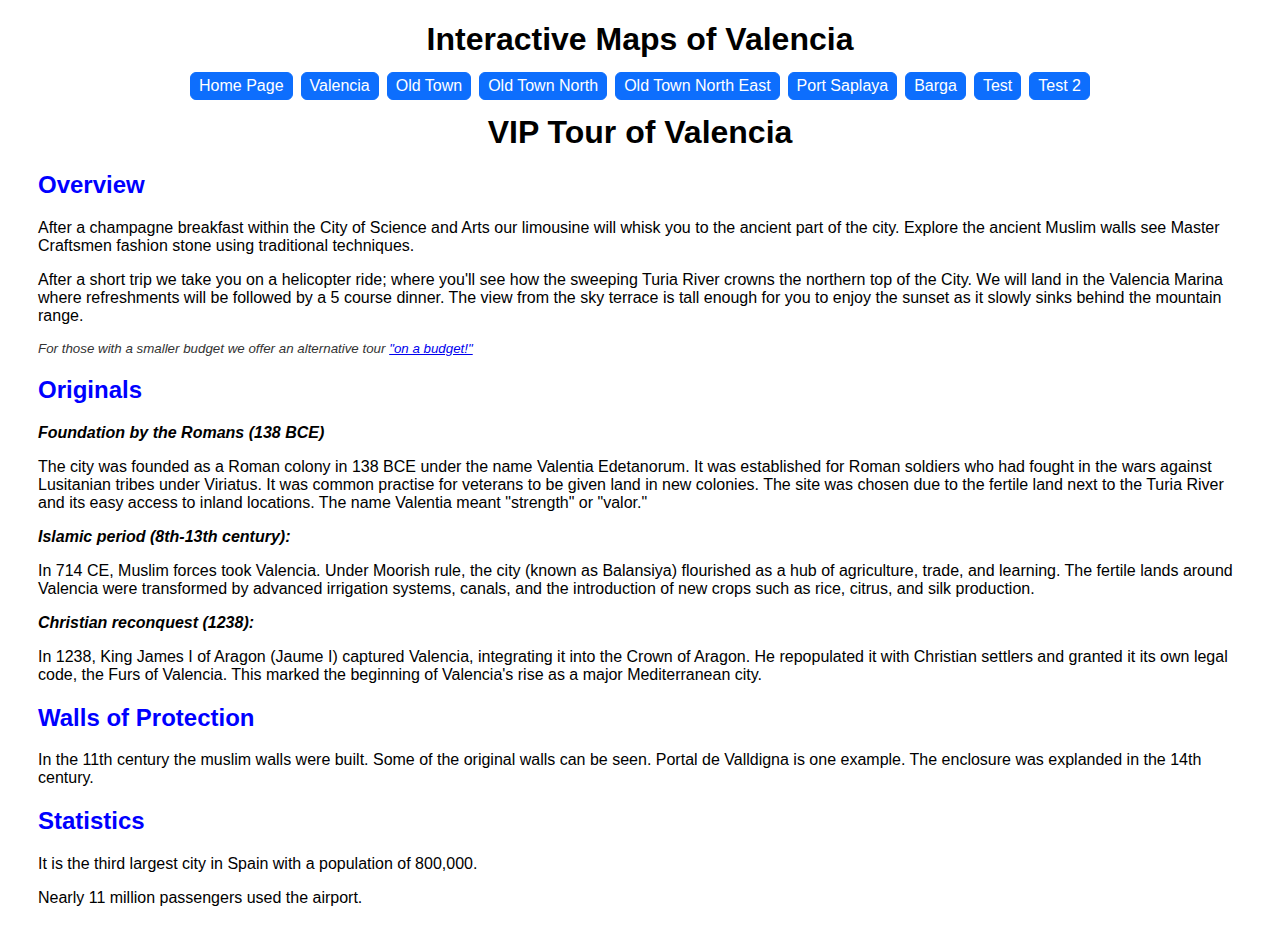
<file: index.html>
<!DOCTYPE html>
<html lang="en">

<head>
    <meta charset="UTF-8">
    <meta name="viewport" content="width=device-width, initial-scale=1.0">
    <title>Interactive Maps</title>
    <link rel="stylesheet" href="include/style.css">
    <script src="include/map-links.js"></script>
    <script src="include/common.js"></script>

</head>

<body>

    <h1>Interactive Maps of Valencia</h1>
    <div class="button-container"></div>

    <script>
        populateMapLinks();
    </script>

    <h1>VIP Tour of Valencia</h1>
    <div>
        <div>
            <h2>Overview</h2>
            <p>
                After a champagne breakfast within the City of Science and Arts our limousine will whisk you to the ancient part of the city.
                Explore the ancient Muslim walls see Master Craftsmen fashion stone using traditional techniques.
            </p>
            <p>
                After a short trip we take you on a helicopter ride; where you'll see how the sweeping Turia River crowns the northern top of the City.
                We will land in the Valencia Marina where refreshments will be followed by a 5 course dinner.
                The view from the sky terrace is tall enough for you to enjoy the sunset as it slowly sinks behind the mountain range.
            </p>
            <p class="small-text">
                For those with a smaller budget we offer an alternative tour <a href="cheap-tour.html">"on a budget!"</a>
            </p>
            <h2>Originals</h2>
            <div>
                <h3>Foundation by the Romans (138 BCE)</h3>
            </div>
            <p>
                The city was founded as a Roman colony in 138 BCE under the name Valentia Edetanorum.
                It was established for Roman soldiers who had fought in the wars against Lusitanian tribes under
                Viriatus.
                It was common practise for veterans to be given land in new colonies.
                The site was chosen due to the fertile land next to the Turia River and its easy access to inland locations.
                The name Valentia meant "strength" or "valor."
            </p>
            <div>
                <h3>Islamic period (8th-13th century):</h3>
            </div>
            <p>
                In 714 CE, Muslim forces took Valencia.
                Under Moorish rule, the city (known as Balansiya) flourished as a hub of agriculture, trade, and
                learning.
                The fertile lands around Valencia were transformed by advanced irrigation systems, canals, and the
                introduction of new crops such as rice, citrus, and silk production.
            </p>
            <div>
                <h3>Christian reconquest (1238):</h3>
            </div>
            <p>
                In 1238, King James I of Aragon (Jaume I) captured Valencia, integrating it into the Crown of Aragon.
                He repopulated it with Christian settlers and granted it its own legal code, the Furs of Valencia.
                This marked the beginning of Valencia's rise as a major Mediterranean city.
            </p>
        </div>
        <div>
            <h2>Walls of Protection</h2>
            <p>
                In the 11th century the muslim walls were built.
                Some of the original walls can be seen.
                Portal de Valldigna is one example.
                The enclosure was explanded in the 14th century.
            </p>
        </div>
        <div>
            <h2>Statistics</h2>
            <div>
                <p>It is the third largest city in Spain with a population of 800,000.</p>
                <p>Nearly 11 million passengers used the airport.</p>
            </div>
        </div>
    </div>


</body>

</html>
</file>
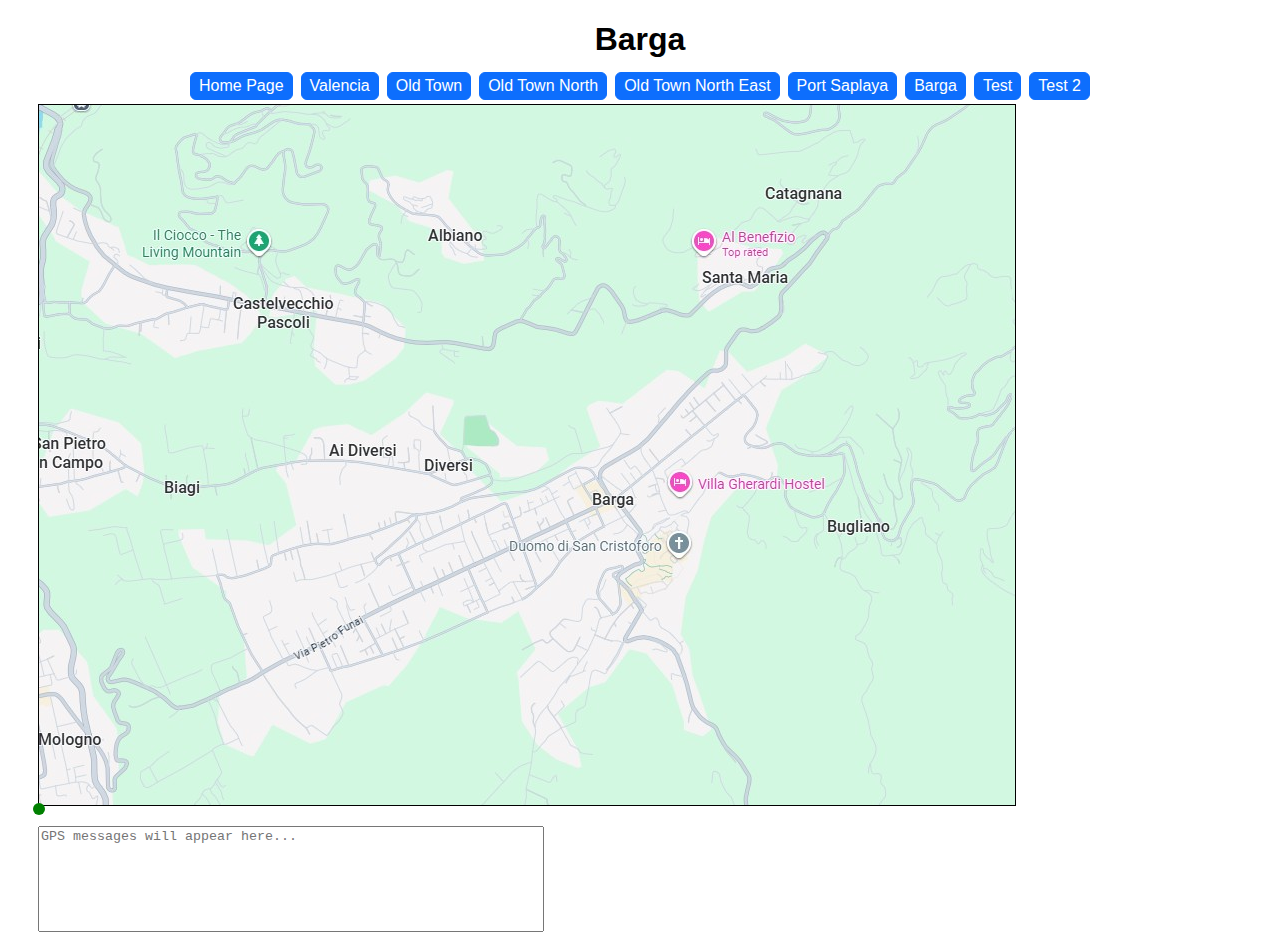
<file: barga.html>
<!DOCTYPE html>
<html lang="en">

<head>
    <meta charset="UTF-8">
    <meta name="viewport" content="width=device-width, initial-scale=1.0">
    <title>Barga</title>
    <script src="include/MapLocation.js"></script>
    <script src="include/landmarks.js"></script>
    <script src="include/map-links.js"></script>
    <script src="include/components.js"></script>

    <link rel="stylesheet" href="include/style.css">
    <style>
        #map {
            position: relative;
            width: 976px;
            height: 700px;
            border: 1px solid #000;
        }

        #infoBox {
            left: 600px;
            top: 400px;
        }
    </style>
</head>

<body>

    <h1>Barga</h1>
    <div class="button-container"></div>
    <div id="map">
        <img src="images/Barga.jpg">
        <div id="dot"></div>
    </div>
    <info-box id="infoBox"></info-box>
    <!-- <div id="infoBox">
        <span class="close" onclick="hideInfo()">✖</span>
        <h3 id="infoTitle"></h3>
        <p id="infoDesc"></p>
    </div> -->


    <textarea id="log" readonly placeholder="GPS messages will appear here..."></textarea>

    <script src="include/common.js"></script>
    <script>
        populateMapLinks();



        // Map corners
        const topLeft = { lat: 44.08999809604668, lng: 10.45284241867615 };
        const bottomRight = { lat: 44.06423887220344, lng: 10.503256181297578 };

        const mapLocation = new MapLocation(topLeft, bottomRight, 976, 700);

        showCurrentLocation();

    </script>

    <script>
        // const map = document.getElementById('map');


        drawLocations();
    </script>



</body>

</html>
</file>
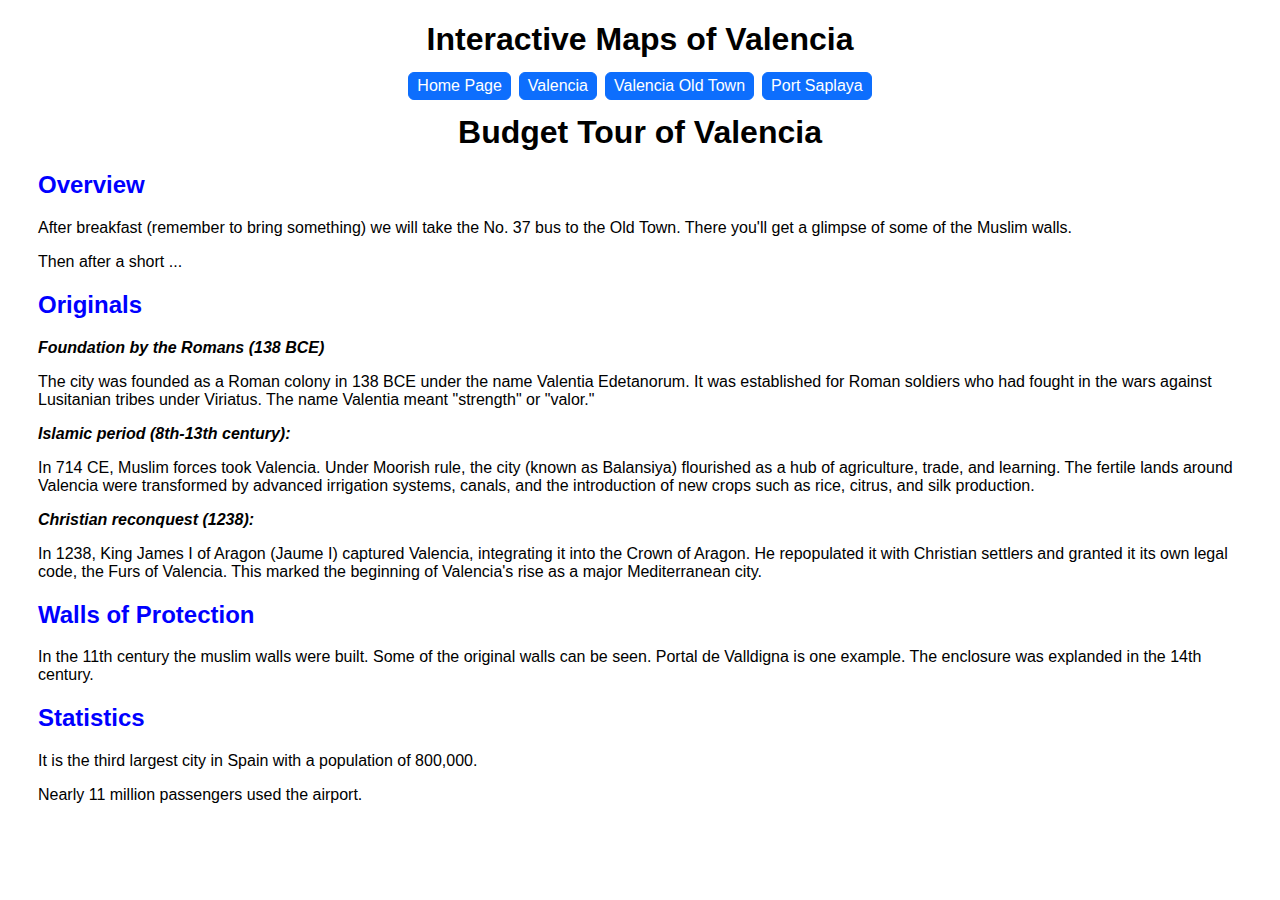
<file: cheap-tour.html>
<!DOCTYPE html>
<html lang="en">

<head>
    <meta charset="UTF-8">
    <meta name="viewport" content="width=device-width, initial-scale=1.0">
    <title>Interactive Maps</title>
    <link rel="stylesheet" href="include/style.css">

</head>

<body>

    <h1>Interactive Maps of Valencia</h1>
    <div class="button-container">
        <a class="custom-btn" href="index.html">Home Page</a>
        <a class="custom-btn" href="valencia.html">Valencia</a>
        <a class="custom-btn" href="valencia-oldtown.html">Valencia Old Town</a>
        <a class="custom-btn" href="portsaplaya.html">Port Saplaya</a>
        <!-- <a class="custom-btn" href="test.html">Test</a> -->
    </div>

    <h1>Budget Tour of Valencia</h1>
    <div>
        <div>
            <h2>Overview</h2>
            <p>
                After breakfast (remember to bring something) we will take the No. 37 bus to the Old Town.
                There you'll get a glimpse of some of the Muslim walls.
            </p>
            <p>
                Then after a short ...
            </p>
            <h2>Originals</h2>
            <div>
                <h3>Foundation by the Romans (138 BCE)</h3>
            </div>
            <p>
                The city was founded as a Roman colony in 138 BCE under the name Valentia Edetanorum.
                It was established for Roman soldiers who had fought in the wars against Lusitanian tribes under
                Viriatus.
                The name Valentia meant "strength" or "valor."
            </p>
            <div>
                <h3>Islamic period (8th-13th century):</h3>
            </div>
            <p>
                In 714 CE, Muslim forces took Valencia.
                Under Moorish rule, the city (known as Balansiya) flourished as a hub of agriculture, trade, and
                learning.
                The fertile lands around Valencia were transformed by advanced irrigation systems, canals, and the
                introduction of new crops such as rice, citrus, and silk production.
            </p>
            <div>
                <h3>Christian reconquest (1238):</h3>
            </div>
            <p>
                In 1238, King James I of Aragon (Jaume I) captured Valencia, integrating it into the Crown of Aragon.
                He repopulated it with Christian settlers and granted it its own legal code, the Furs of Valencia.
                This marked the beginning of Valencia's rise as a major Mediterranean city.
            </p>
        </div>
        <div>
            <h2>Walls of Protection</h2>
            <p>
                In the 11th century the muslim walls were built.
                Some of the original walls can be seen.
                Portal de Valldigna is one example.
                The enclosure was explanded in the 14th century.
            </p>
        </div>
        <div>
            <h2>Statistics</h2>
            <div>
                <p>It is the third largest city in Spain with a population of 800,000.</p>
                <p>Nearly 11 million passengers used the airport.</p>
            </div>
        </div>
    </div>


</body>

</html>
</file>
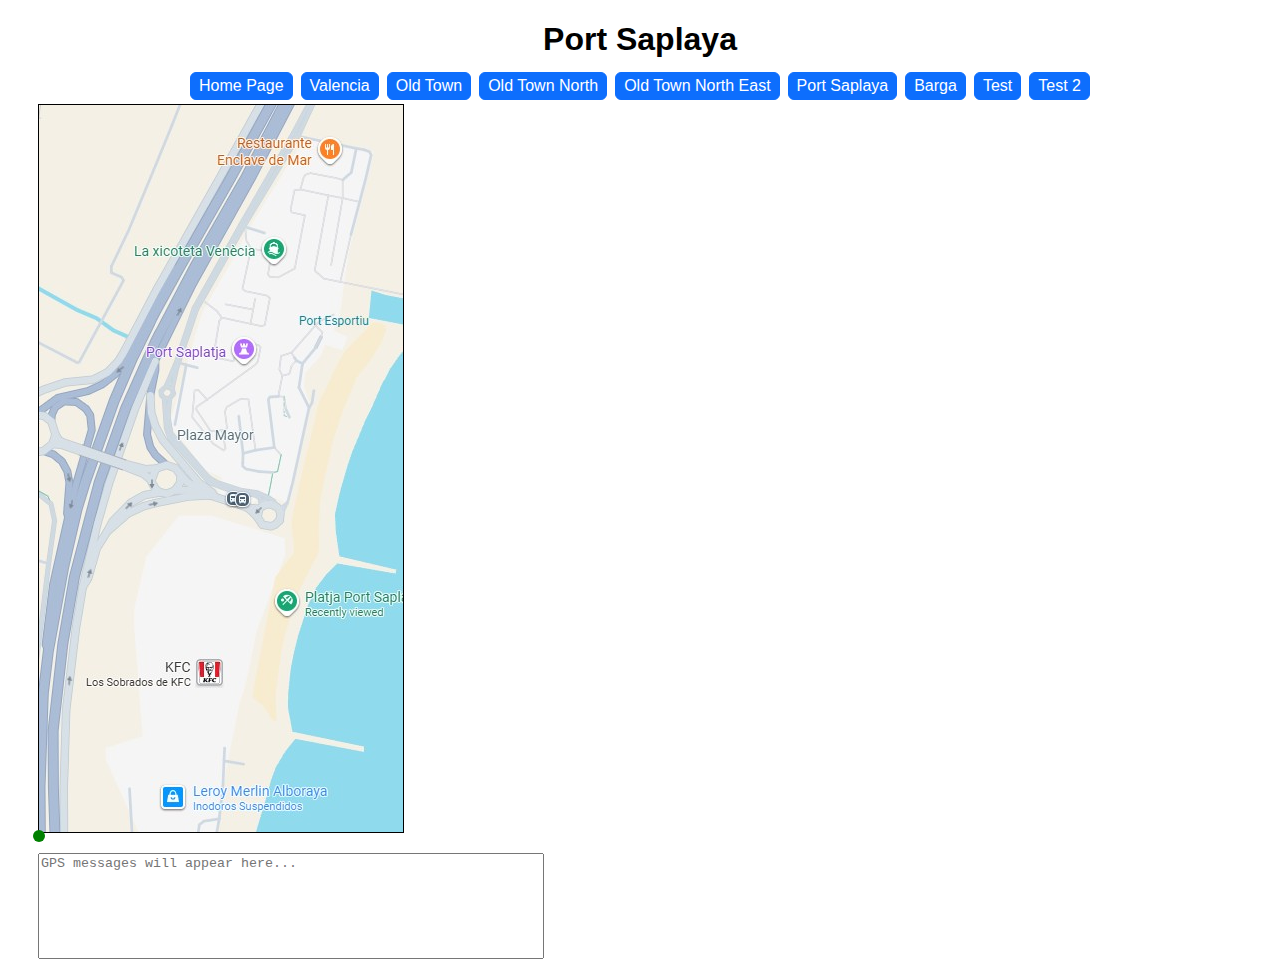
<file: portsaplaya.html>
<!DOCTYPE html>
<html lang="en">

<head>
    <meta charset="UTF-8">
    <meta name="viewport" content="width=device-width, initial-scale=1.0">
    <title>Port Saplaya</title>
    <script src="include/MapLocation.js"></script>
    <script src="include/landmarks.js"></script>
    <script src="include/map-links.js"></script>
    <script src="include/components.js"></script>
    
    <link rel="stylesheet" href="include/style.css">
    <style>
        #map {
            position: relative;
            width: 364px;
            height: 727px;
            border: 1px solid #000;
        }
        
        #infoBox {
            left: 100px;
            top: 400px;
        }
    </style>
</head>

<body>

    <h1>Port Saplaya</h1>
    <div class="button-container"></div>
    <div id="map">
        <img src="images/PortSaplaya.jpg">
        <div id="dot"></div>
    </div>
    <info-box id="infoBox"></info-box>
    <!-- <div id="infoBox">
        <span class="close" onclick="hideInfo()">✖</span>
        <h3 id="infoTitle"></h3>
        <p id="infoDesc"></p>
    </div> -->


    <textarea id="log" readonly placeholder="GPS messages will appear here..."></textarea>

    <script src="include/common.js"></script>
    <script>

        populateMapLinks();


        // Map corners
        const topLeft = { lat: 39.513577181689215, lng: -0.32616035132321264 };
        const bottomRight = { lat: 39.50337276945721, lng: -0.31962842588776047 };

        const mapLocation = new MapLocation(topLeft, bottomRight, 364, 727);

        showCurrentLocation();
        
    </script>
    
    <script>
        // const map = document.getElementById('map');
        

        drawLocations2();
    </script>

    

</body>

</html>
</file>
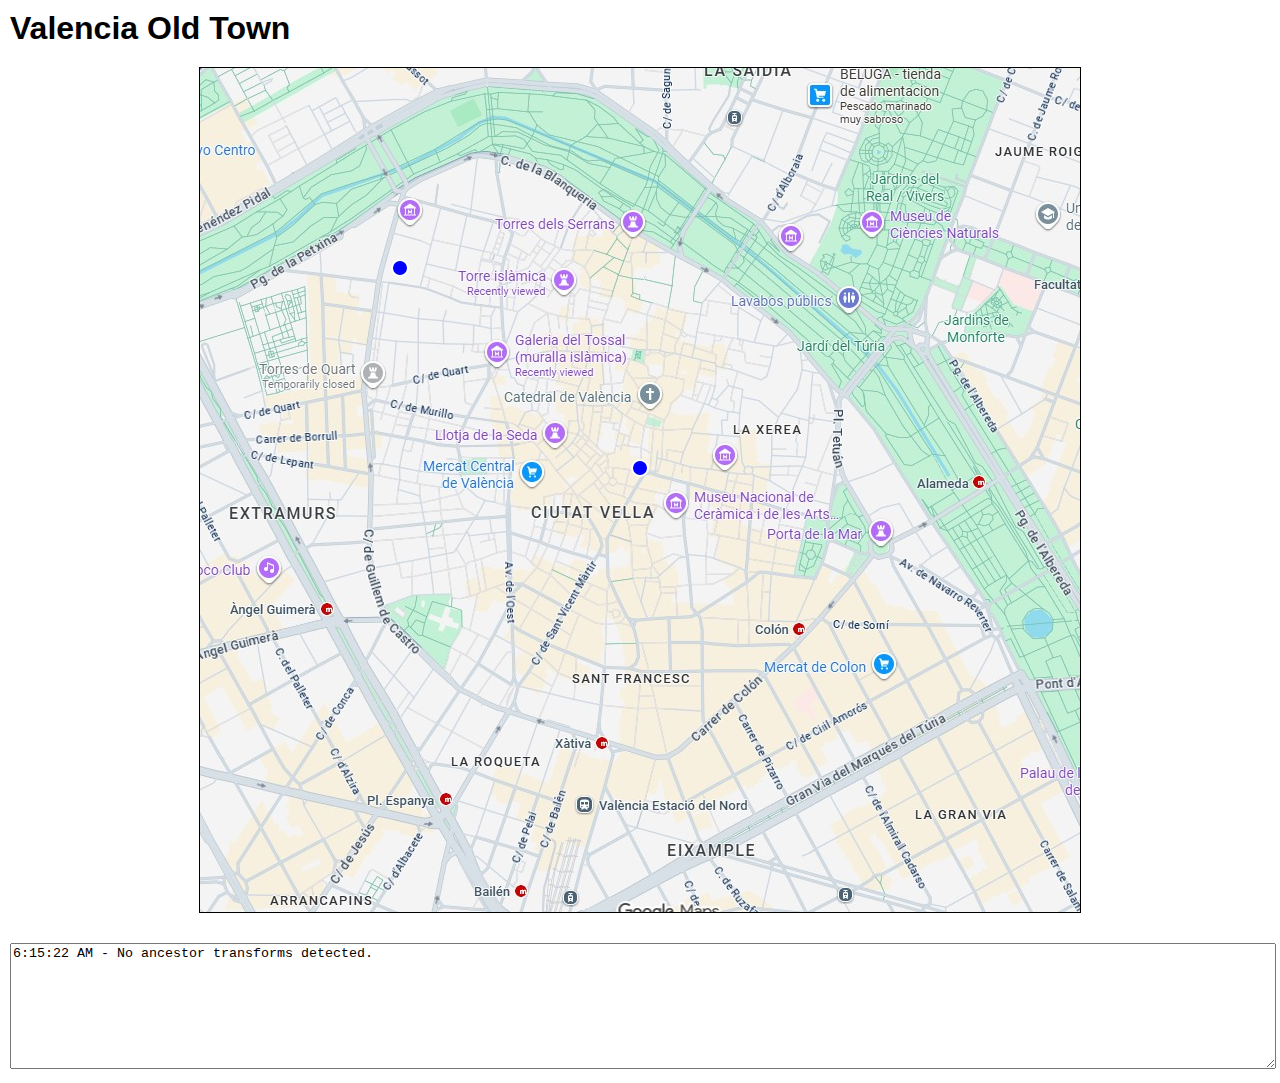
<file: sticky.html>
<!DOCTYPE html>
<html lang="en">
<head>
<meta charset="utf-8" />
<meta name="viewport" content="width=device-width,initial-scale=1.0" />
<title>Map + Phone-proof Centered InfoBox</title>
<style>
  html,body { margin:0; padding:0; height:100%; -webkit-text-size-adjust:100%; }
  body { font-family: Arial, sans-serif; overflow-x:auto; }

  /* map kept at its real size (880x844) */
  #map {
    position: relative;
    width: 880px;
    height: 844px;
    border: 1px solid #000;
    margin: 20px auto;
  }
  #map img { width:880px; height:844px; display:block; }

  .dot {
    position: absolute;
    width: 14px;
    height: 14px;
    background: blue;
    border-radius: 50%;
    border: 2px solid white;
    transform: translate(-50%,-50%); /* center the visual dot */
    cursor: pointer;
  }

  /* overlay covers viewport using fixed edges (avoid 100vh quirks) */
  #overlay {
    position: fixed;
    top: 0; left: 0; right: 0; bottom: 0;
    background: rgba(0,0,0,0.45);
    display: none;
    z-index: 9999;
    /* NOTE: don't rely on flex centering on mobile — we'll position the box by JS */
  }

  /* infoBox: we'll position with JS (pixel left/top). Keep no CSS transform. */
  #infoBox {
    position: fixed; /* necessary so left/top are viewport-relative */
    display: none;
    z-index: 10000;
    width: 280px;
    box-sizing: border-box;
    padding: 14px;
    background: #fff;
    border-radius: 8px;
    border: 1px solid #333;
    box-shadow: 0 6px 20px rgba(0,0,0,0.25);
  }
  #infoBox h3 { margin:0 0 8px 0; font-size:16px; }
  #infoBox .close {
    position: absolute;
    right: 10px;
    top: 8px;
    cursor:pointer;
    font-weight:700;
  }

  textarea { width: calc(100% - 20px); margin:10px; height:120px; }
</style>
</head>
<body>

<h1 style="margin:10px">Valencia Old Town</h1>

<div id="map">
  <img src="images/Valencia-OldTown.jpg" alt="Valencia Old Town map">
  <!-- sample dots -->
  <div class="dot" style="left:440px; top:400px" onclick="showInfo('Center Dot','Example description')"></div>
  <div class="dot" style="left:200px; top:200px" onclick="showInfo('Dot 2','Another description')"></div>
</div>

<!-- overlay and infoBox live as direct children of body -->
<div id="overlay" onclick="hideInfo()"></div>

<div id="infoBox" role="dialog" aria-modal="true" aria-labelledby="infoTitle">
  <span class="close" aria-label="Close" onclick="hideInfo()">✖</span>
  <h3 id="infoTitle">Title</h3>
  <div id="infoDesc">Description</div>
</div>

<textarea id="log" readonly placeholder="GPS messages will appear here..."></textarea>

<script>
(function () {
  const overlay = document.getElementById('overlay');
  const infoBox = document.getElementById('infoBox');
  const infoTitle = document.getElementById('infoTitle');
  const infoDesc = document.getElementById('infoDesc');

  // centerInfoBox: compute pixel left/top so the box is centered in the VISUAL viewport
  function centerInfoBox() {
    // only center if visible
    if (getComputedStyle(infoBox).display === 'none') return;

    // measure viewport (window.innerWidth/innerHeight are best for phone)
    const vw = window.innerWidth || document.documentElement.clientWidth;
    const vh = window.innerHeight || document.documentElement.clientHeight;

    // after layout, measure box size
    // ensure box is visible for accurate measurement
    infoBox.style.display = 'block';
    // small timeout to allow browser to compute layout (safer on some mobile browsers)
    requestAnimationFrame(() => {
      const bw = infoBox.offsetWidth;
      const bh = infoBox.offsetHeight;

      // compute left/top so the box is centered in the visible area
      const left = Math.max(0, Math.round((vw - bw) / 2));
      const top  = Math.max(0, Math.round((vh - bh) / 2));

      // apply pixel positions (fixed positioning -> viewport-relative)
      infoBox.style.left = left + 'px';
      infoBox.style.top  = top  + 'px';
    });
  }

  // call centerInfoBox when visible and on events that change viewport
  function centerIfVisible() {
    if (getComputedStyle(infoBox).display === 'none') return;
    centerInfoBox();
  }

  // show/hide API
  window.showInfo = function(title, desc) {
    infoTitle.textContent = title || '';
    infoDesc.textContent = desc || '';
    overlay.style.display = 'block';
    infoBox.style.display = 'block';
    // ensure no CSS transform is in effect on the box itself
    infoBox.style.transform = 'none';
    // always use fixed
    infoBox.style.position = 'fixed';
    // compute center AFTER it's visible
    centerInfoBox();

    // small debug: detect ancestor transforms that can break fixed positioning
    setTimeout(detectAncestorTransforms, 50);
  };

  window.hideInfo = function() {
    overlay.style.display = 'none';
    infoBox.style.display = 'none';
  };

  // re-center on resize/orientationchange/scroll (scroll may not change viewport but mobile address bar might)
  window.addEventListener('resize', centerIfVisible);
  window.addEventListener('orientationchange', () => setTimeout(centerIfVisible, 200));
  // some mobiles change layout on scroll/toolbar hide — keep centering while visible
  window.addEventListener('scroll', centerIfVisible, true);

  // helpful debug: if any ancestor of <body> (including html or body) has transform != none, fixed may behave relative to that ancestor
  function detectAncestorTransforms() {
    let el = document.documentElement; // <html>
    const problemNodes = [];
    while (el) {
      try {
        const cs = window.getComputedStyle(el);
        if (cs && cs.transform && cs.transform !== 'none') {
          problemNodes.push({ el, transform: cs.transform });
        }
      } catch (e) {
        // ignore cross-origin or other weird nodes
      }
      el = el.parentElement;
    }
    if (problemNodes.length) {
      console.warn('Ancestor(s) have CSS transform which can break position:fixed on some mobile browsers. Targets:', problemNodes);
      // show a non-intrusive hint in the console and in the textarea for visibility
      const msg = 'WARNING: ancestor has transform; fixed positioning may be broken on this browser.';
      appendLog(msg);
    } else {
      appendLog('No ancestor transforms detected.');
    }
  }

  // small helper to append log to textarea
  function appendLog(text) {
    const log = document.getElementById('log');
    if (!log) return;
    log.value += (new Date()).toLocaleTimeString() + ' - ' + text + '\n';
    log.scrollTop = log.scrollHeight;
    console.log(text);
  }

  // initial detection (helpful when page loads)
  window.addEventListener('load', () => {
    detectAncestorTransforms();
  });

  // accessibility: close on Escape
  window.addEventListener('keydown', (ev) => {
    if (ev.key === 'Escape') hideInfo();
  });

  // expose center function for debugging
  window._centerInfoBox = centerInfoBox;
})();
</script>
</body>
</html>
</file>
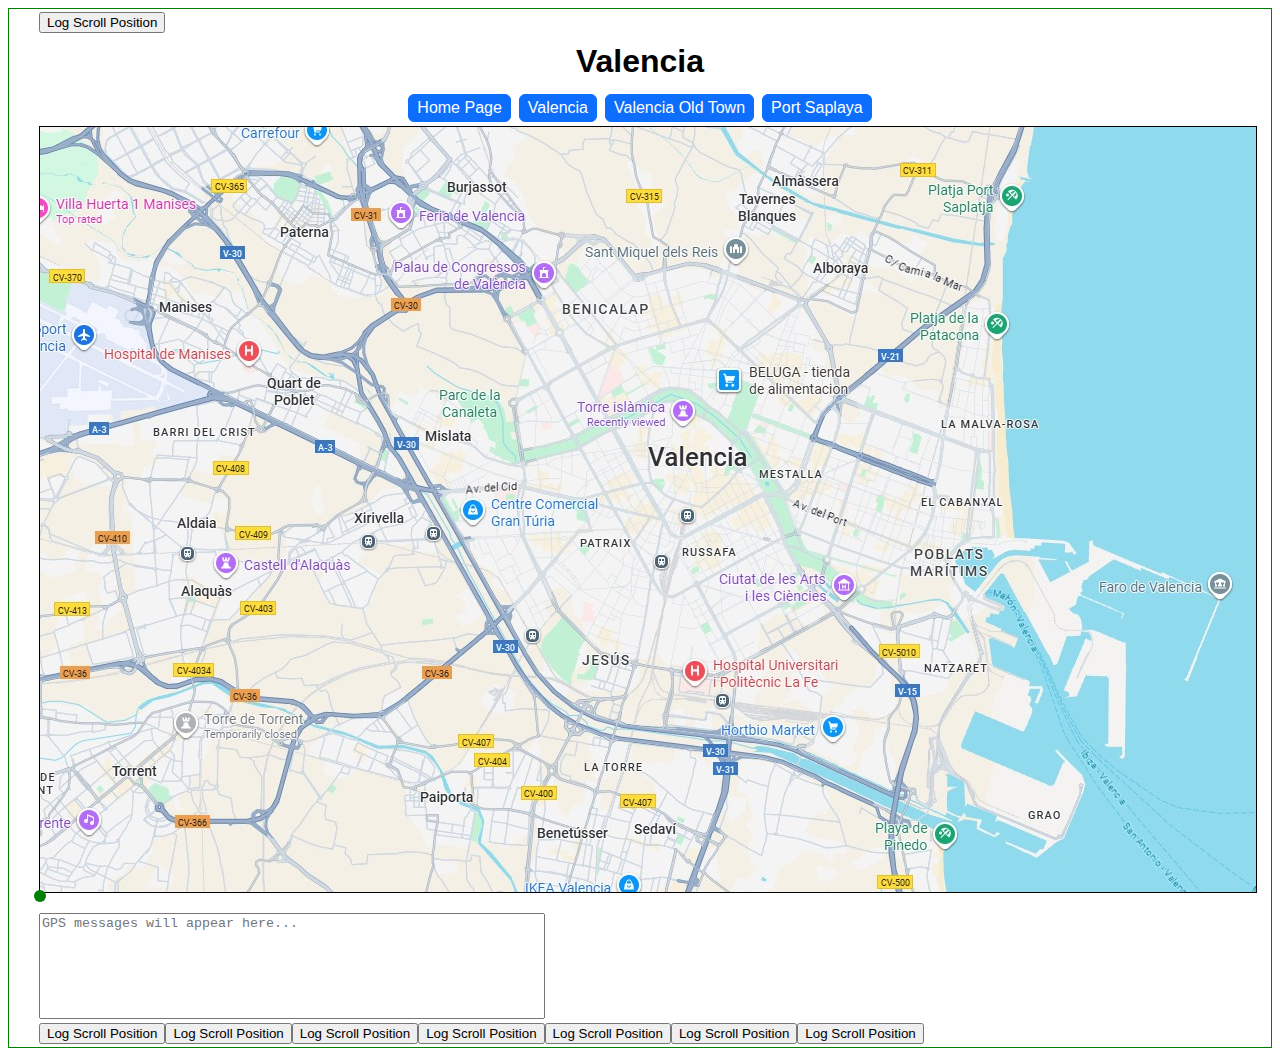
<file: test.html>
<!DOCTYPE html>
<html lang="en">

<head>
  <meta charset="UTF-8">
  <meta name="viewport" content="width=device-width, initial-scale=1.0">
  <title>Valencia</title>
  <script src="include/MapLocation.js"></script>
  <script src="include/landmarks.js"></script>

  <link rel="stylesheet" href="include/style.css">
  <style>
    body {
      border: 1px solid green;
    }

    #map {
      position: relative;
      width: 1216px;
      height: 765px;
      border: 1px solid #000;
    }

    @media not all and (min-width: 780px) {
      #infoBox {
        max-width: 220px;
      }
    }

    #infoBox {
      position: absolute;
      margin: 0 auto;
      clear: both;
      min-width: 220px;


      /* position: fixed;
      width: 250px;
      top: 50%;
      left: 50%;
      width: 250px;
      transform: translate(-50%, -50%); */
      padding: 15px;
      background: pink;
      border: 1px solid #333;
      border-radius: 8px;
      box-shadow: 0 2px 8px rgba(0, 0, 0, 0.2);
      /* display: none; */
      z-index: 1000;
    }



    #map {
      border: 1px solid black;
    }
  </style>
</head>

<body>

  <button onclick="logScroll()">Log Scroll Position</button>

  <script>
    function logScroll() {
      // Get current scroll position
      const x = window.scrollX; // horizontal
      const y = window.scrollY; // vertical

      console.log(`Scroll position → X: ${x}, Y: ${y}`);
      logMessage(`Scroll position → X: ${x}, Y: ${y}`);

      document.querySelectorAll('*').forEach(el => {
        if (el.scrollHeight > el.clientHeight || el.scrollWidth > el.clientWidth) {
          console.log("Scrollable:", el);
        }
      });
    }
  </script>

  <h1>Valencia</h1>
  <div class="button-container">
    <a class="custom-btn" href="index.html">Home Page</a>
    <a class="custom-btn" href="valencia.html">Valencia</a>
    <a class="custom-btn" href="valencia-oldtown.html">Valencia Old Town</a>
    <a class="custom-btn" href="portsaplaya.html">Port Saplaya</a>
  </div>
  <div id="map">
    <img src="images/Valencia.jpg">
    <div id="dot"></div>
  </div>
  <!-- <div id="infoBox">
    <span class="close" onclick="hideInfo()">✖</span>
    <h3 id="infoTitle"></h3>
    <p id="infoDesc"></p>
  </div> -->

  <style>
    .test-container {
      display: flex;
    }
  </style>

  <textarea id="log" readonly placeholder="GPS messages will appear here..."></textarea>
  <div class="test-container">
    <button onclick="logScroll()">Log Scroll Position</button>
    <button onclick="logScroll()">Log Scroll Position</button>
    <button onclick="logScroll()">Log Scroll Position</button>
    <button onclick="logScroll()">Log Scroll Position</button>
    <button onclick="logScroll()">Log Scroll Position</button>
    <button onclick="logScroll()">Log Scroll Position</button>
    <button onclick="logScroll()">Log Scroll Position</button>
  </div>

  <script src="include/common.js"></script>
  <script>



    // Map corners
    const topLeft = { lat: 39.517613664693144, lng: -0.4889598892509934 };
    const bottomRight = { lat: 39.41638957400675, lng: -0.2798250336621361 };

    const mapLocation = new MapLocation(topLeft, bottomRight, 1216, 765);

    // showCurrentLocation();

  </script>

  <script>
    // const map = document.getElementById('map');


    // drawLocations();
  </script>



</body>

</html>
</file>
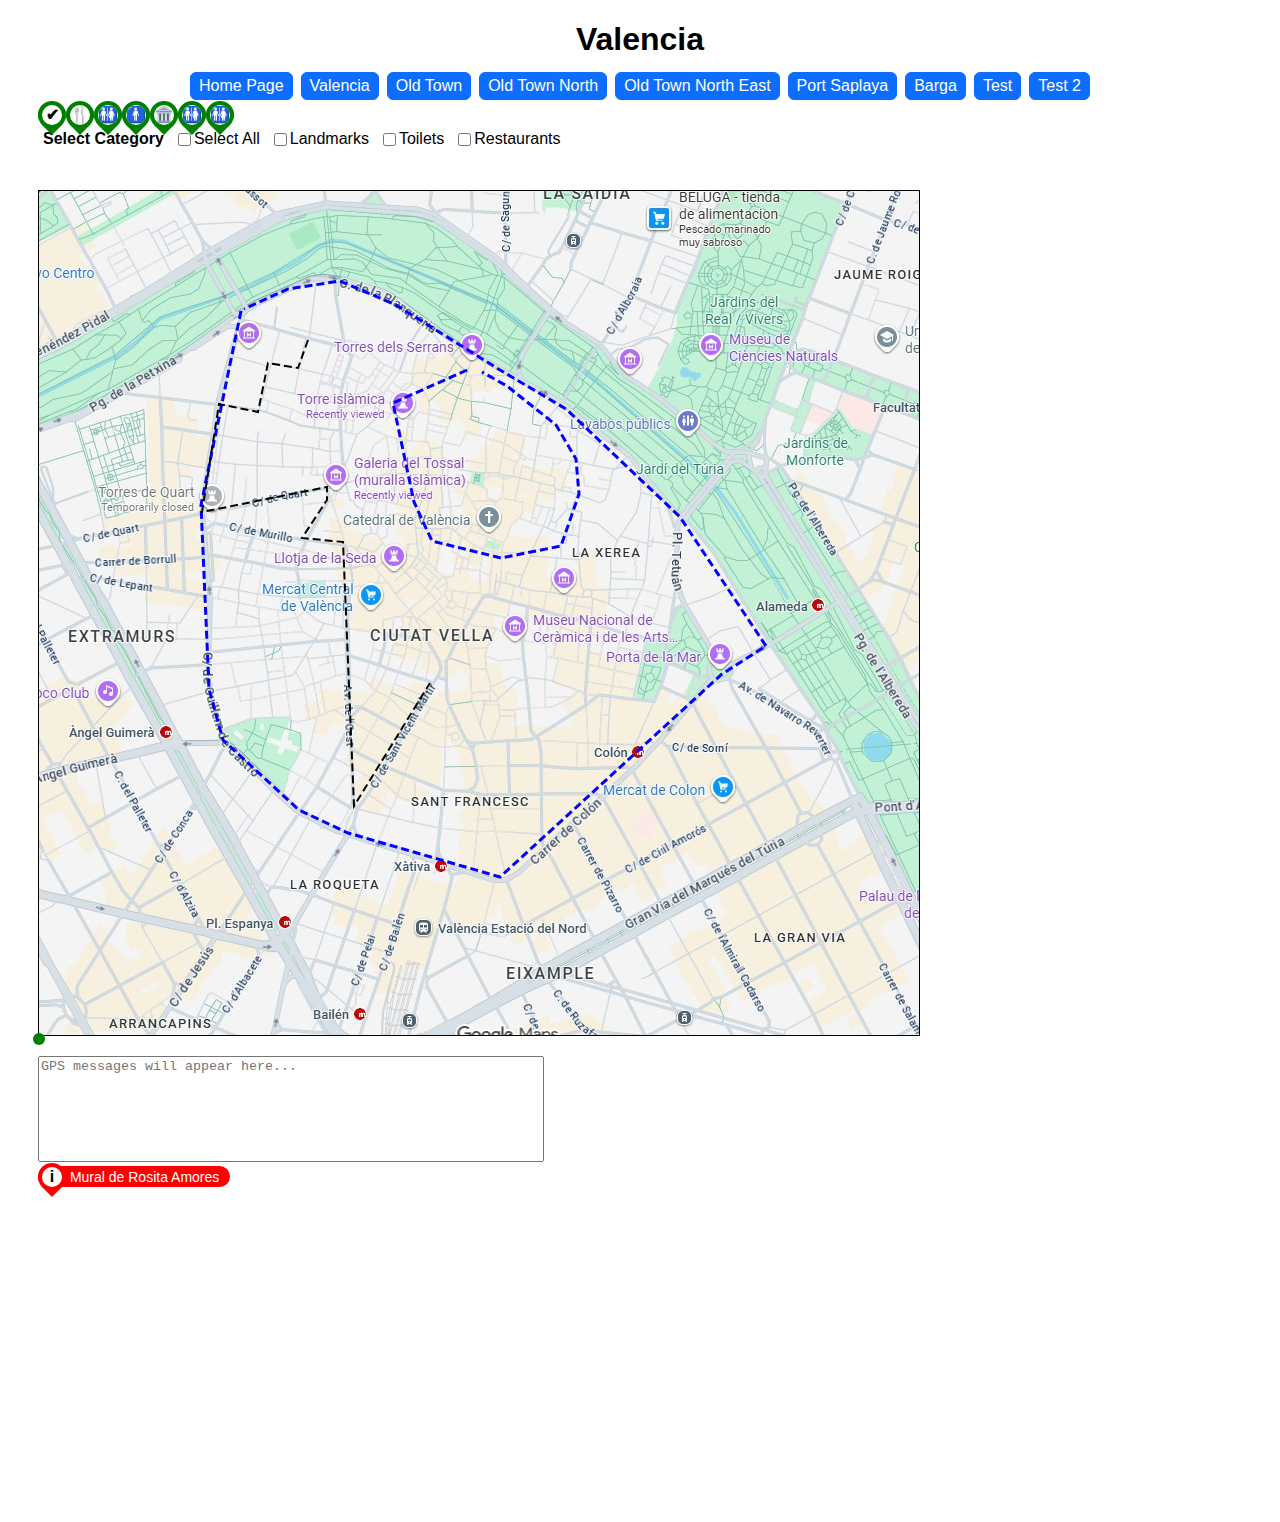
<file: test2.html>
<!DOCTYPE html>
<html lang="en">

<head>
  <meta charset="UTF-8">
  <meta name="viewport" content="width=device-width, initial-scale=1.0">
  <title>Test 2</title>
  <script src="include/MapLocation.js"></script>
  <script src="include/landmarks.js"></script>
  <script src="include/map-links.js"></script>
  <script src="include/components.js"></script>
  <link rel="stylesheet" href="include/components.css">

  <link rel="stylesheet" href="include/style.css">
  <style>
    #map {
      position: relative;
      width: 880px;
      height: 844px;
      border: 1px solid #000;
    }

    #infoBox {
      left: 600px;
      top: 400px;
    }
  </style>
</head>

<body>

  <h1>Valencia</h1>
  <div class="button-container"></div>
  <!-- <div class="bg-green"> -->
  <div class="icon-container">
    <category-icon category="✔" color="green"></category-icon>
    <category-icon category="🍴" color="green"></category-icon>
    <category-icon category="🚻" color="green"></category-icon>
    <category-icon category="🚹" color="green"></category-icon>
    <category-icon category="🏛️" color="green"></category-icon>
    <category-icon category="🚻" color="green"></category-icon>
    <category-icon category="🚻" color="green"></category-icon>
  </div>
  <style>
    .icon-container {
      display: flex;
    }
  </style>

  <multi-select id="category" name="Select Category" options='["Landmarks", "Toilets", "Restaurants"]'
    onchange="getValue(this)"></multi-select>
  <div id="category2"></div>
  <!-- <div id="centreBox">Centre</div>
  <style>
    #centreBox {
      position: absolute;
      top: 100px;
      left: 100px;
      width: 200px;
      height: 50px;
      background-color: whitesmoke;
      border: 1px solid black;
      z-index: 1000;
    }
  </style> -->
  <script>
    function getValue(el) {
      // alert(el.value);
      if (el.value.includes('Landmarks')) {
        document.getElementById('category2').innerHTML = `<multi-select id="category" name="Select Period" options='["Muslim", "Christian", "Modern"]'></multi-select>`;
      } else {
        document.getElementById('category2').innerHTML = ``;
      }
    }
  </script>

  <br><br>

  <div id="map">
    <svg id="drawingArea">
      <!-- <polyline id="newPath" fill="none" stroke="black" stroke-width="2"
        points="394,363 463,482 540,404 552,405 583,404 624,466 740,411 737,414 737,414 737,414"></polyline> -->
        <!-- <polyline id="newPath" fill="none" stroke="black" stroke-width="2" points="202,120 162,314 170,498 184,549 260,619 309,642 461,686 683,483 727,455 641,326 527,218 461,179 357,114 301,90 249,98 205,118 205,118 205,118"></polyline> -->
    </svg>
    <div id="dot"></div>
  </div>
  <style>
    #map {
      background-image: url('images/Valencia-OldTown.jpg');
    }

    #drawingArea {
      width: 100%;
      height: 100%;
      /* border: 2px solid yellow; */
    }
  </style>
  <script src="include/PathLocation.js"></script>
  <script src="include/draw-route.js"></script>


  <!-- <div id="map">
    <img src="images/Valencia.jpg">
    <div id="dot"></div>
  </div> -->

  <info-box id="infoBox"></info-box>


  <textarea id="log" readonly placeholder="GPS messages will appear here..."></textarea>

  <script src="include/common.js"></script>
  <script>

    populateMapLinks();



    // Map corners
    const mapWidth = 880;
    const mapHeight = 844;
    const topLeft = { lat: 39.483261068597244, lng: -0.3892695502956495 };
    const bottomRight = { lat: 39.46374828519189, lng: -0.3625953669880743 };
  
    drawAllPaths(mapWidth, mapHeight, topLeft, bottomRight, 'drawingArea');

    

    const mapLocation = new MapLocation(topLeft, bottomRight, 880, 844);

    showCurrentLocation();

  </script>

  <script>
    // const map = document.getElementById('map');


    drawLocations2();
  </script>

  <category-icon2>
      <style>
        .pin2 {
          position: relative;
          width: fit-content;
          height: 15px;
          background: red;
          border-radius: 100px;
          display: flex;
          align-items: center;
          justify-content: center;
          padding-left: 0px;
          padding-top: 3px;
          padding-right: 3px;
          padding-bottom: 3px;
        }

        /* Adjusted pointer */
        .pin2::after {
          content: "";
          position: absolute;
          bottom: -7px;                 /* raise it closer */
          left: 14px;
          transform: translateX(-50%) rotate(45deg);
          width: 14px;                   /* slightly smaller */
          height: 14px;
          background: red;
        }

        /* White inner circle */
        .inner2 {
          width: 20px;
          height: 20px;
          background: white;
          border-radius: 50%;
          display: flex;
          align-items: center;
          justify-content: center;
          font-size: 16px;
          font-weight: bold;
          color: black;
          border: 4px solid red;
          z-index: 1;
          overflow: hidden;
        }

        .label-text {
          color: white;
          font-size: 14px;
        }
      </style>
      <div class="pin2">
        <div class="inner2">i</div>  
        <div class="label-text">&nbsp;Mural de Rosita Amores &nbsp;</div>
      </div>
      
    </category-icon2>
    <br><br><br><br><br><br><br><br><br><br><br><br><br><br><br><br><br><br>
    <!-- <div class="resize" style="background-color: red; color: white; border-radius: 10px; font-size: 14px; padding: 2px 5px 2px 15px">Mural de Rosita Amores</div> -->

</body>

</html>
</file>
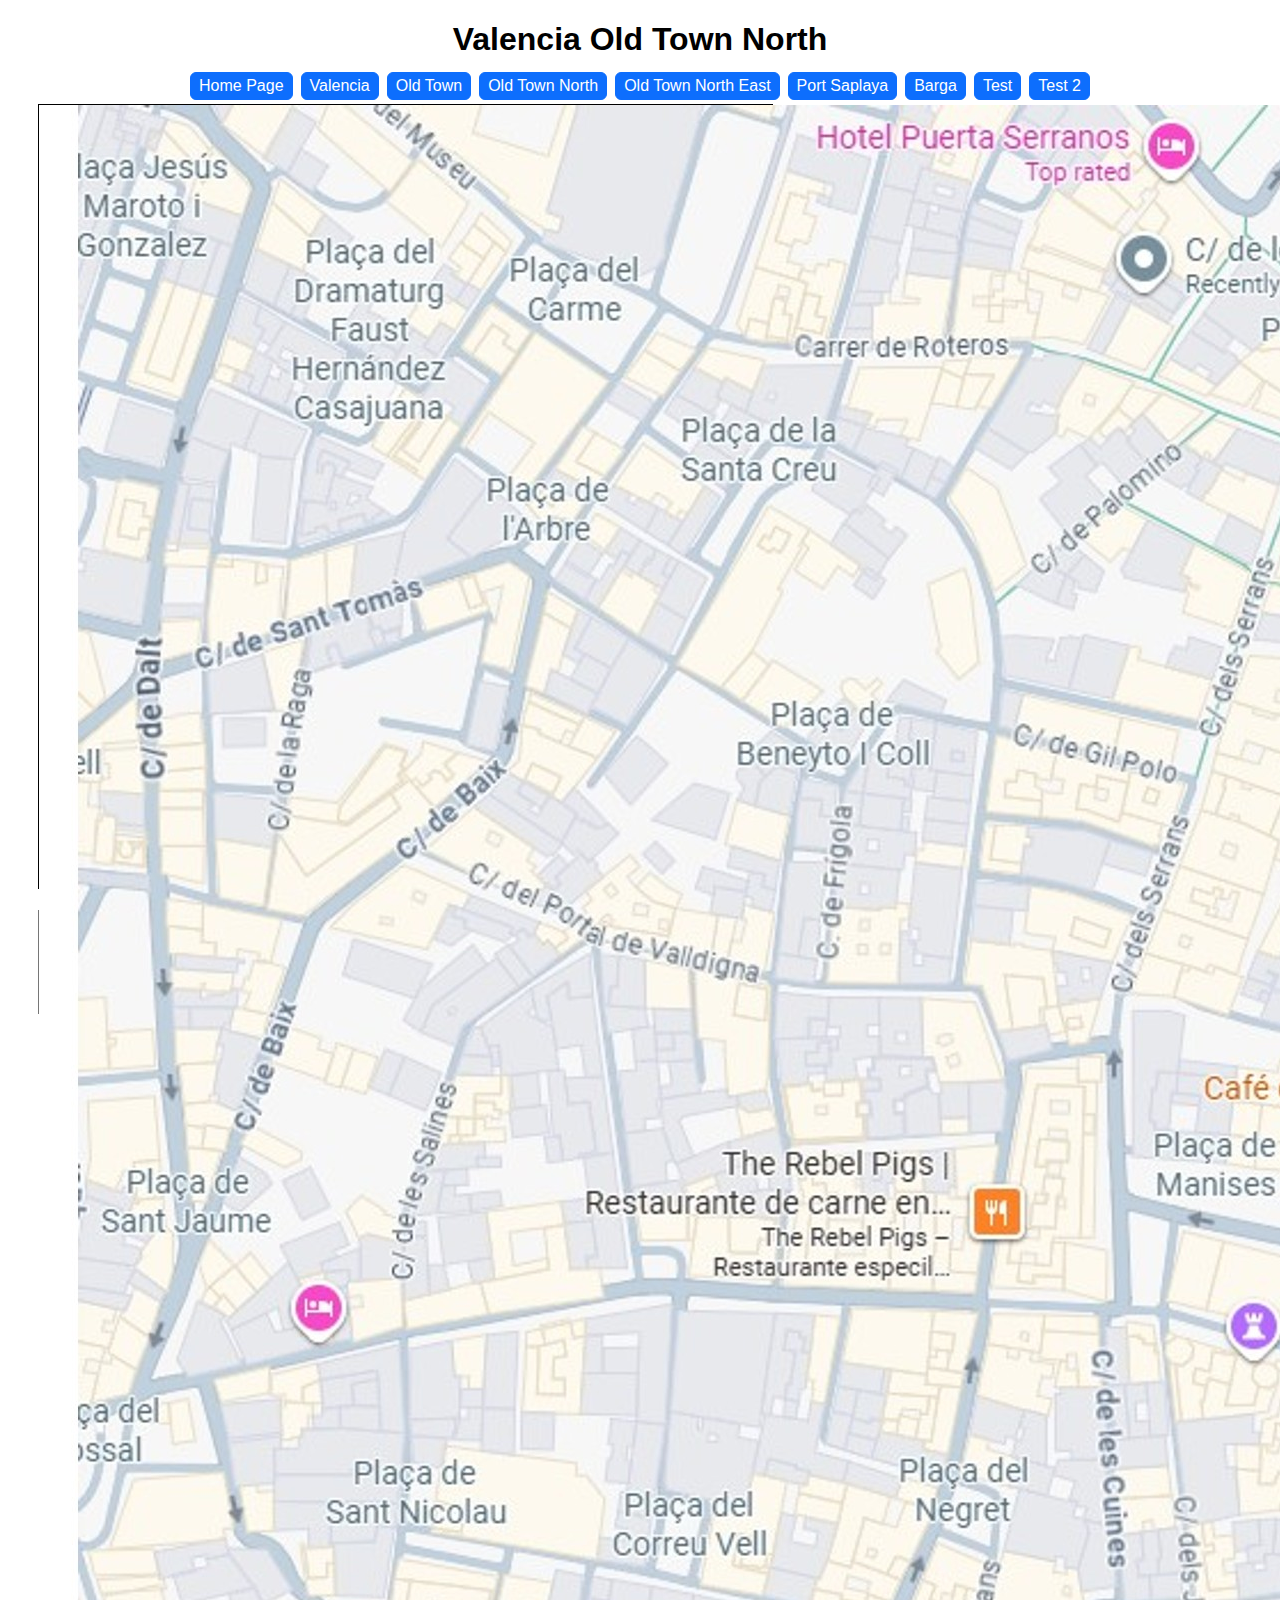
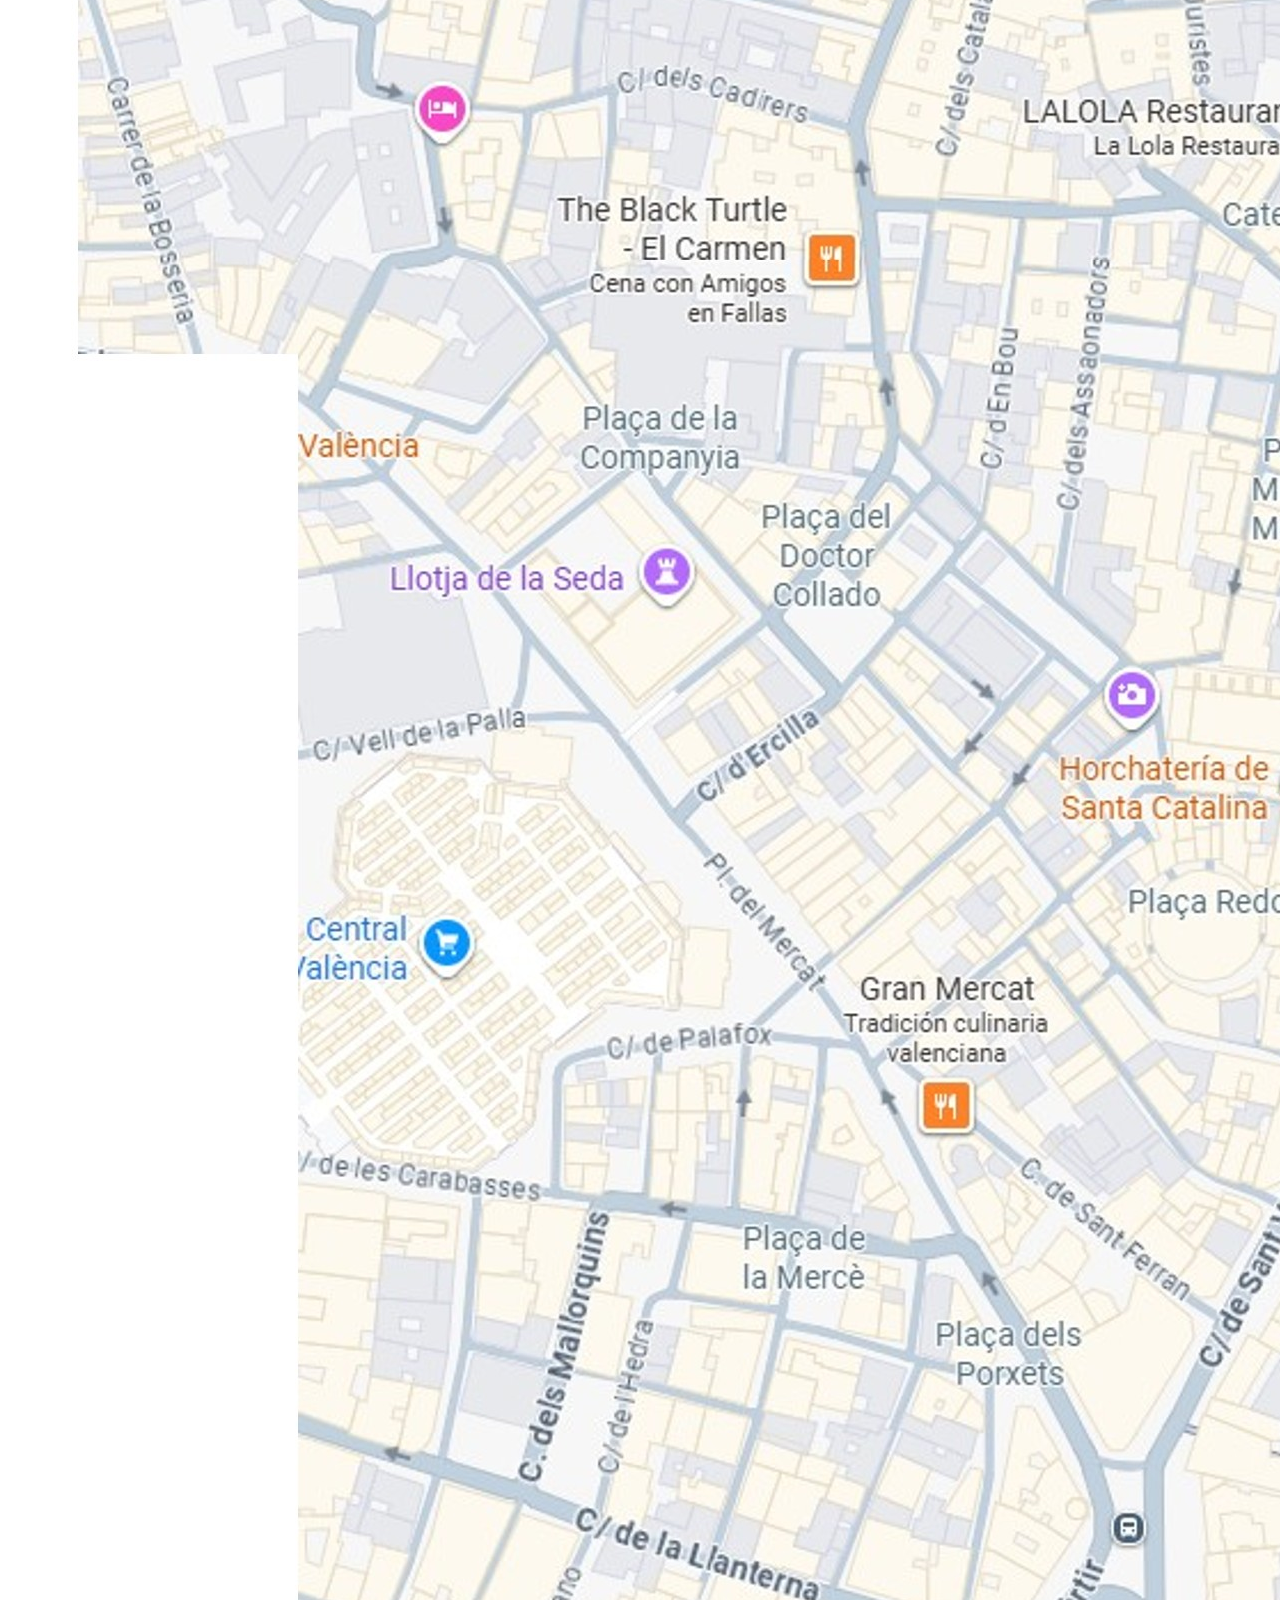
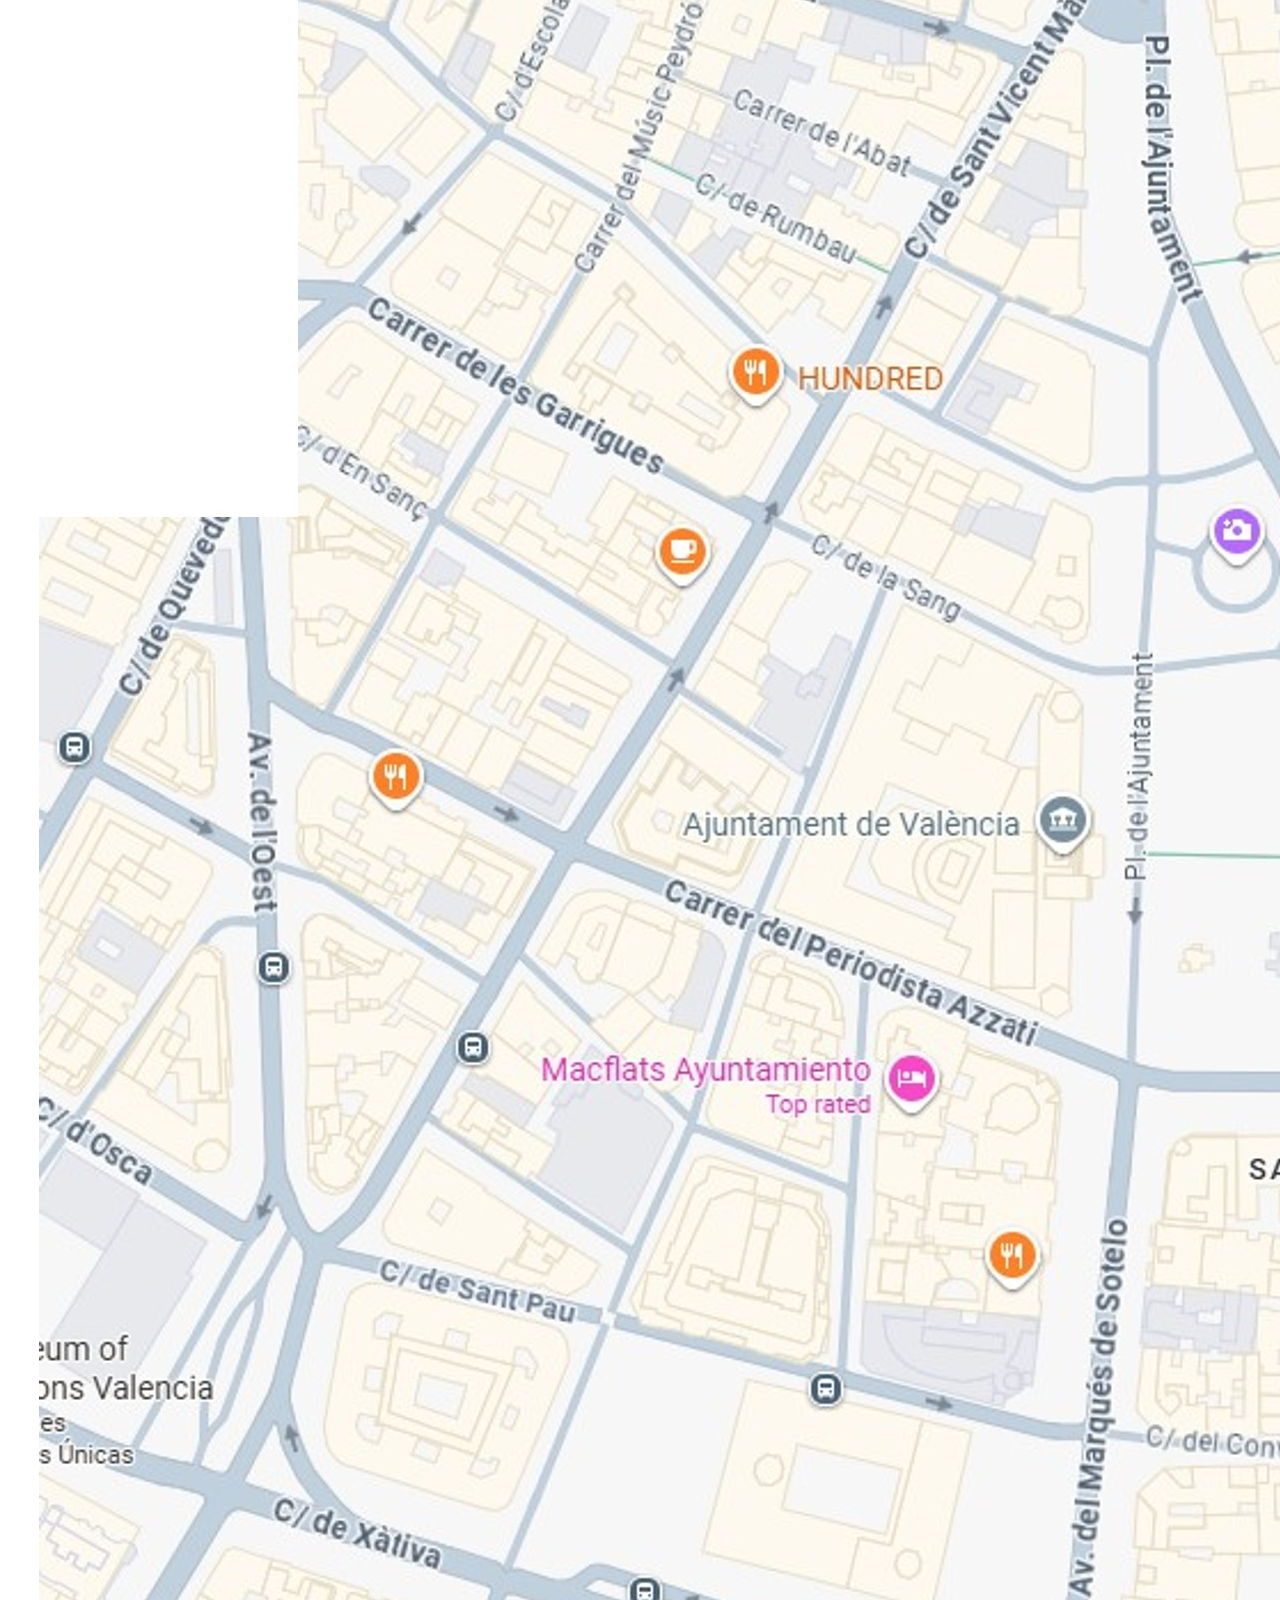
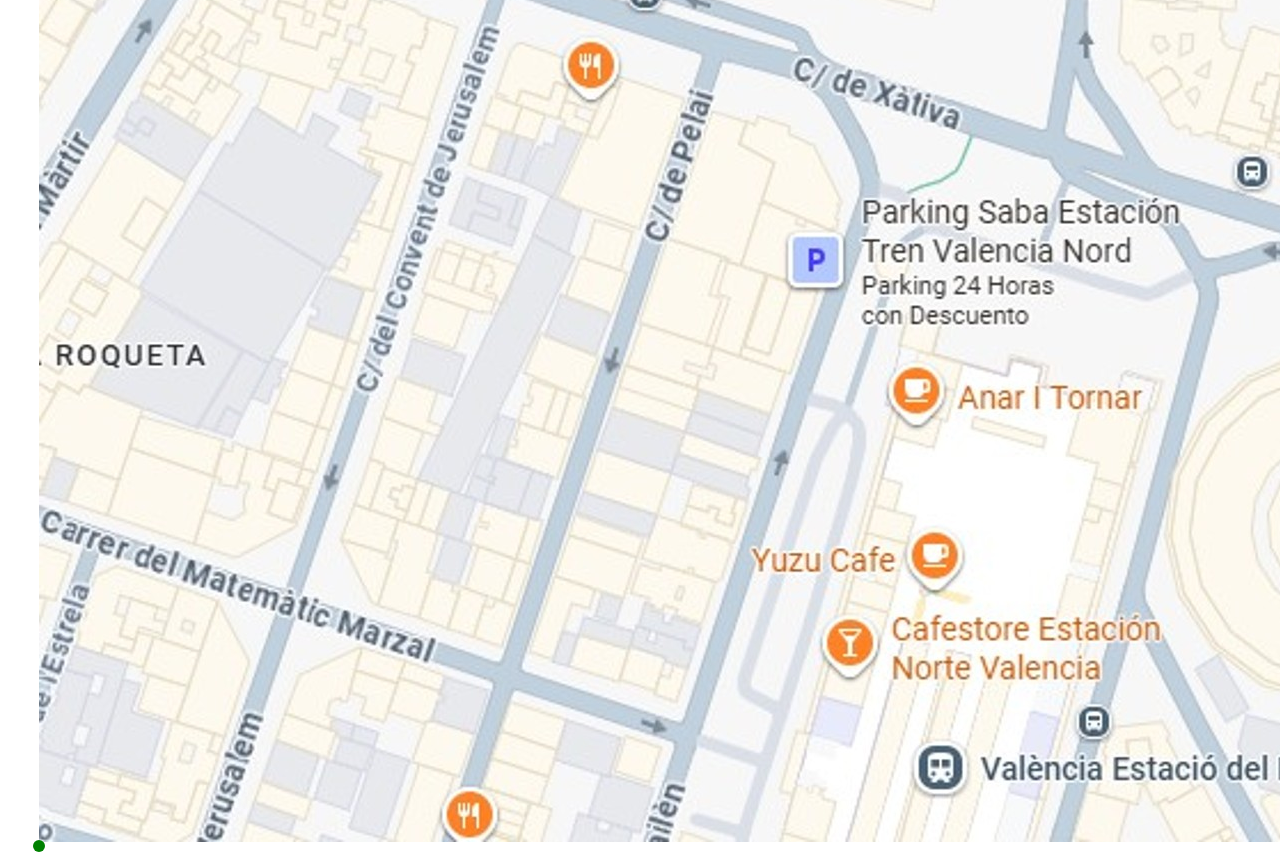
<file: valencia-oldtown-north-east.html>
<!DOCTYPE html>
<html lang="en">

<head>
    <meta charset="UTF-8">
    <meta name="viewport" content="width=device-width, initial-scale=1.0">
    <title>Valencia Old Town North East</title>
    <script src="include/MapLocation.js"></script>
    <script src="include/landmarks.js"></script>
    <script src="include/map-links.js"></script>
    <script src="include/components.js"></script>

    <link rel="stylesheet" href="include/style.css">
    <style>
        #map {
            position: relative;
            width: 733px;
            height: 783px;
            border: 1px solid #000;
        }

        #infoBox {
            left: 400px;
            top: 400px;
        }
    </style>
</head>

<body>

    <info-box id="infoBox"></info-box>
    <!-- <div id="infoBox">
        <span class="close" onclick="hideInfo()">✖</span>
        <h3 id="infoTitle"></h3>
        <p id="infoDesc"></p>
    </div> -->
    <h1>Valencia Old Town North</h1>
    <div class="button-container"></div>
    <div id="map">
        <img src="images/Picture2.jpg">
        <div id="dot"></div>
    </div>



    <textarea id="log" readonly placeholder="GPS messages will appear here..."></textarea>

    <script src="include/common.js"></script>
    <script>

        populateMapLinks();


        // Map corners
        const topLeft = { lat: 39.47965794063206, lng: -0.38022903633212335 }; // 39.47965794063206, -0.38022903633212335
        const bottomRight = { lat: 39.46591852887172, lng: -0.36916803198805487 }; // 39.46591852887172, -0.3703508174665538   39.471305455971454, -0.36916803198805487

        const mapLocation = new MapLocation(topLeft, bottomRight, 3458, 5537);

        showCurrentLocation();

    </script>

    <script>
        // const map = document.getElementById('map');


        drawLocations2();
    </script>



</body>

</html>
</file>
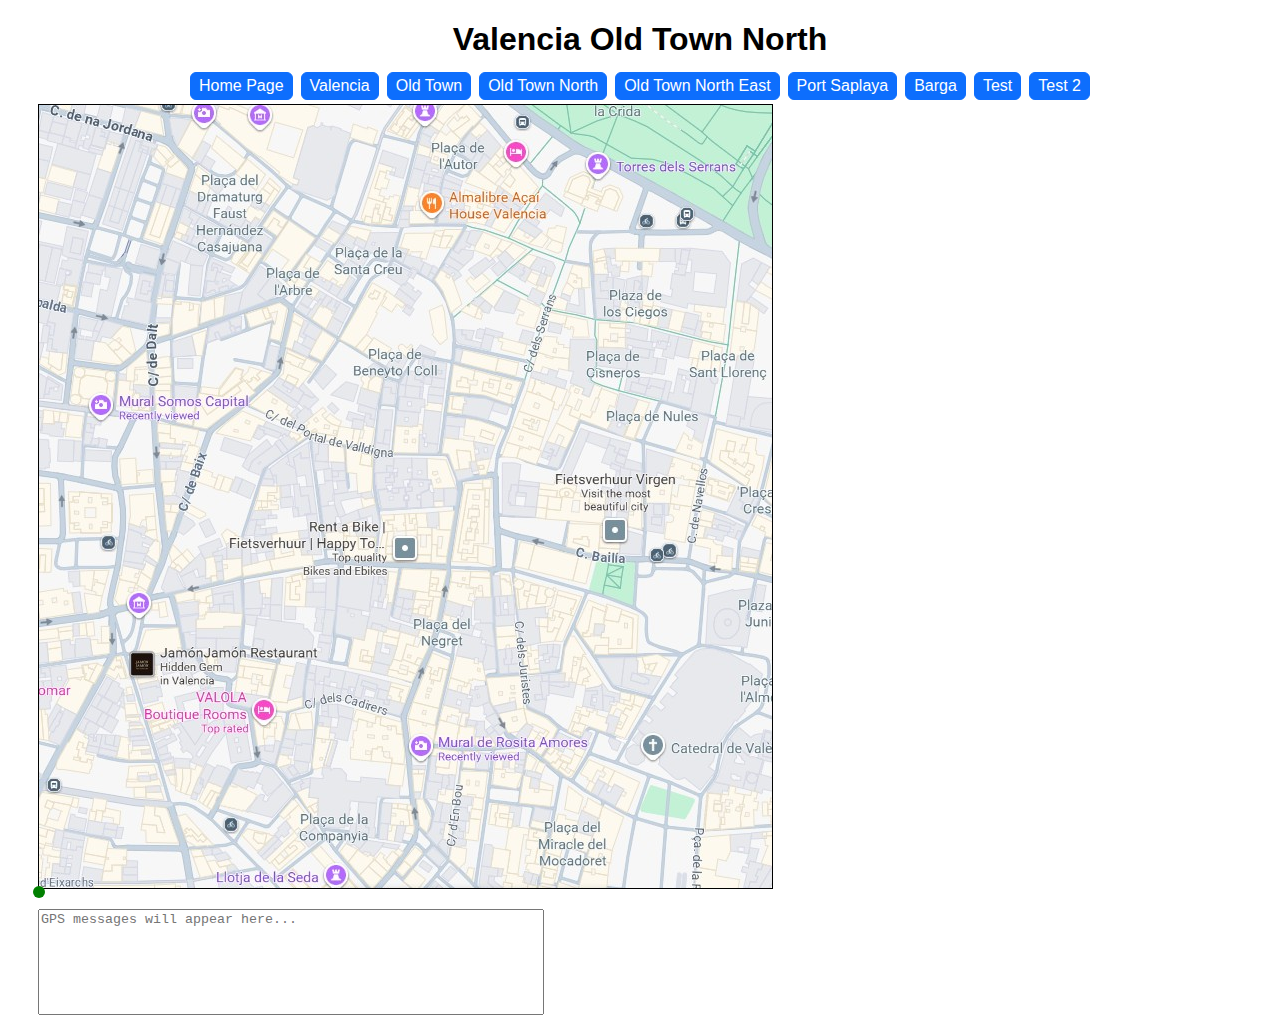
<file: valencia-oldtown-north.html>
<!DOCTYPE html>
<html lang="en">

<head>
    <meta charset="UTF-8">
    <meta name="viewport" content="width=device-width, initial-scale=1.0">
    <title>Valencia Old Town North</title>
    <script src="include/MapLocation.js"></script>
    <script src="include/landmarks.js"></script>
    <script src="include/map-links.js"></script>
    <script src="include/components.js"></script>

    <link rel="stylesheet" href="include/style.css">
    <style>
        #map {
            position: relative;
            width: 733px;
            height: 783px;
            border: 1px solid #000;
        }

        #infoBox {
            left: 400px;
            top: 400px;
        }
    </style>
</head>

<body>

    <info-box id="infoBox"></info-box>
    <!-- <div id="infoBox">
        <span class="close" onclick="hideInfo()">✖</span>
        <h3 id="infoTitle"></h3>
        <p id="infoDesc"></p>
    </div> -->
    <h1>Valencia Old Town North</h1>
    <div class="button-container"></div>
    <div id="map">
        <img src="images/Valencia-OldTown-North.jpg">
        <div id="dot"></div>
    </div>



    <textarea id="log" readonly placeholder="GPS messages will appear here..."></textarea>

    <script src="include/common.js"></script>
    <script>

        populateMapLinks();


        // Map corners
        const topLeft = { lat: 39.47984233446074, lng: -0.38100917046648236 };
        const bottomRight = { lat: 39.47438970469787, lng: -0.37436905527495845 };

        const mapLocation = new MapLocation(topLeft, bottomRight, 733, 783);

        showCurrentLocation();

    </script>

    <script>
        // const map = document.getElementById('map');


        drawLocations2();
    </script>



</body>

</html>
</file>
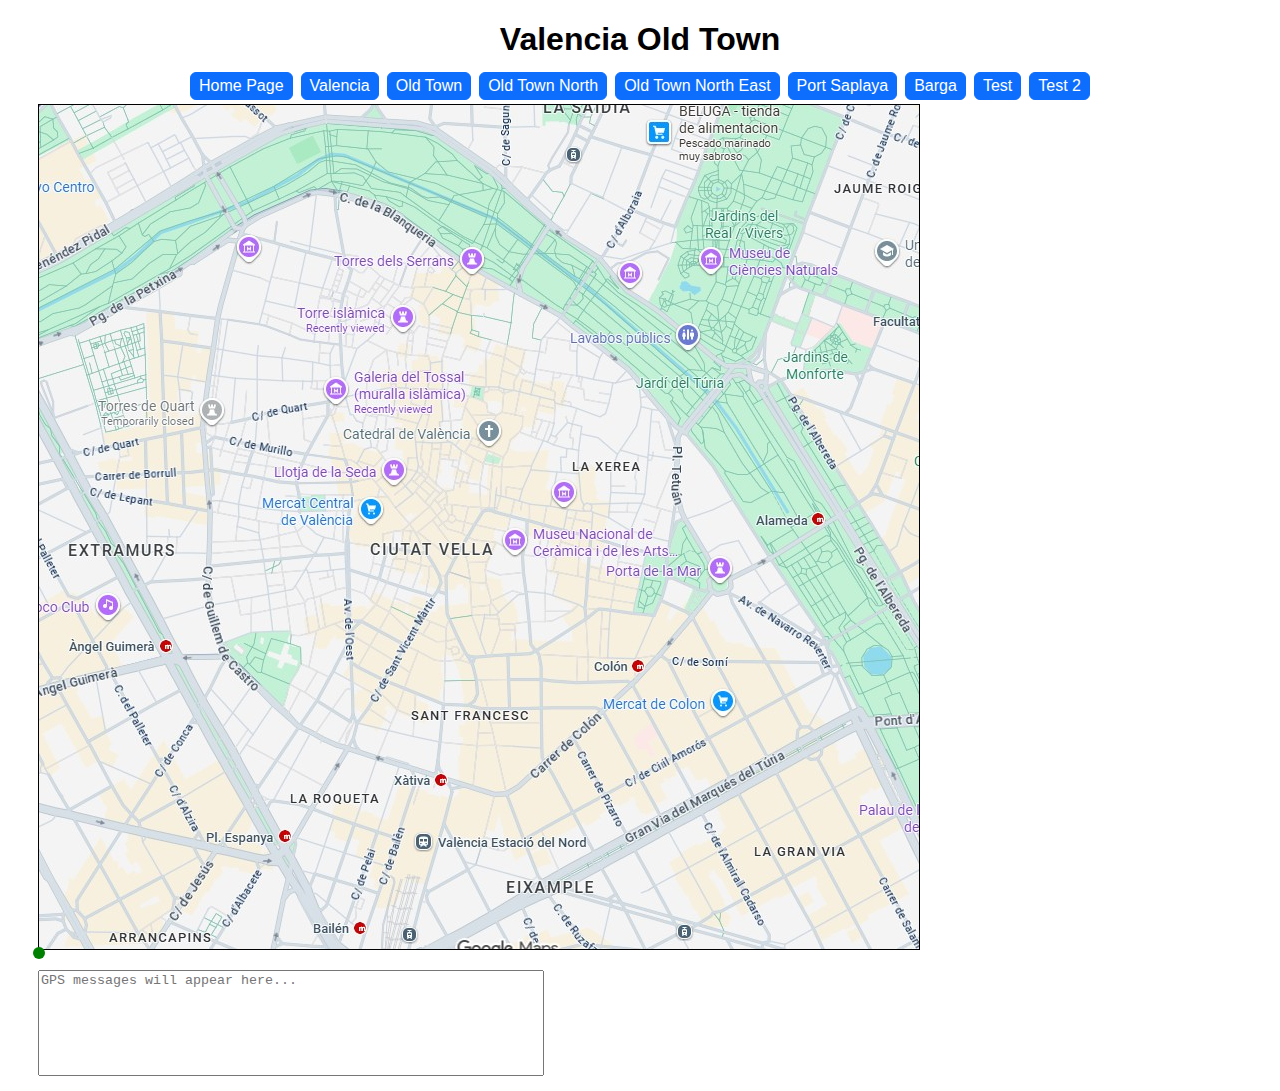
<file: valencia-oldtown.html>
<!DOCTYPE html>
<html lang="en">

<head>
    <meta charset="UTF-8">
    <meta name="viewport" content="width=device-width, initial-scale=1.0">
    <title>Valencia Old Town</title>
    <script src="include/MapLocation.js"></script>
    <script src="include/landmarks.js"></script>
    <script src="include/map-links.js"></script>
    <script src="include/components.js"></script>

    <link rel="stylesheet" href="include/style.css">
    <style>
        #map {
            position: relative;
            width: 880px;
            height: 844px;
            border: 1px solid #000;
        }

        #infoBox {
            left: 400px;
            top: 400px;
        }
    </style>
</head>

<body>
    <info-box id="infoBox"></info-box>
    <!-- <div id="infoBox">
        <span class="close" onclick="hideInfo()">✖</span>
        <h3 id="infoTitle"></h3>
        <p id="infoDesc"></p>
    </div> -->
    <h1>Valencia Old Town</h1>
    <div class="button-container"></div>
    <div id="map">
        <img src="images/Valencia-OldTown.jpg">
        <div id="dot"></div>
    </div>
    


    <textarea id="log" readonly placeholder="GPS messages will appear here..."></textarea>

    <script src="include/common.js"></script>
    <script>
        populateMapLinks();


        // Map corners
        const topLeft = { lat: 39.483261068597244, lng: -0.3892695502956495 };
        const bottomRight = { lat: 39.46374828519189, lng: -0.3625953669880743 };

        const mapLocation = new MapLocation(topLeft, bottomRight, 880, 844);

        showCurrentLocation();

    </script>

    <script>
        // const map = document.getElementById('map');


        drawLocations2();
    </script>



</body>

</html>
</file>
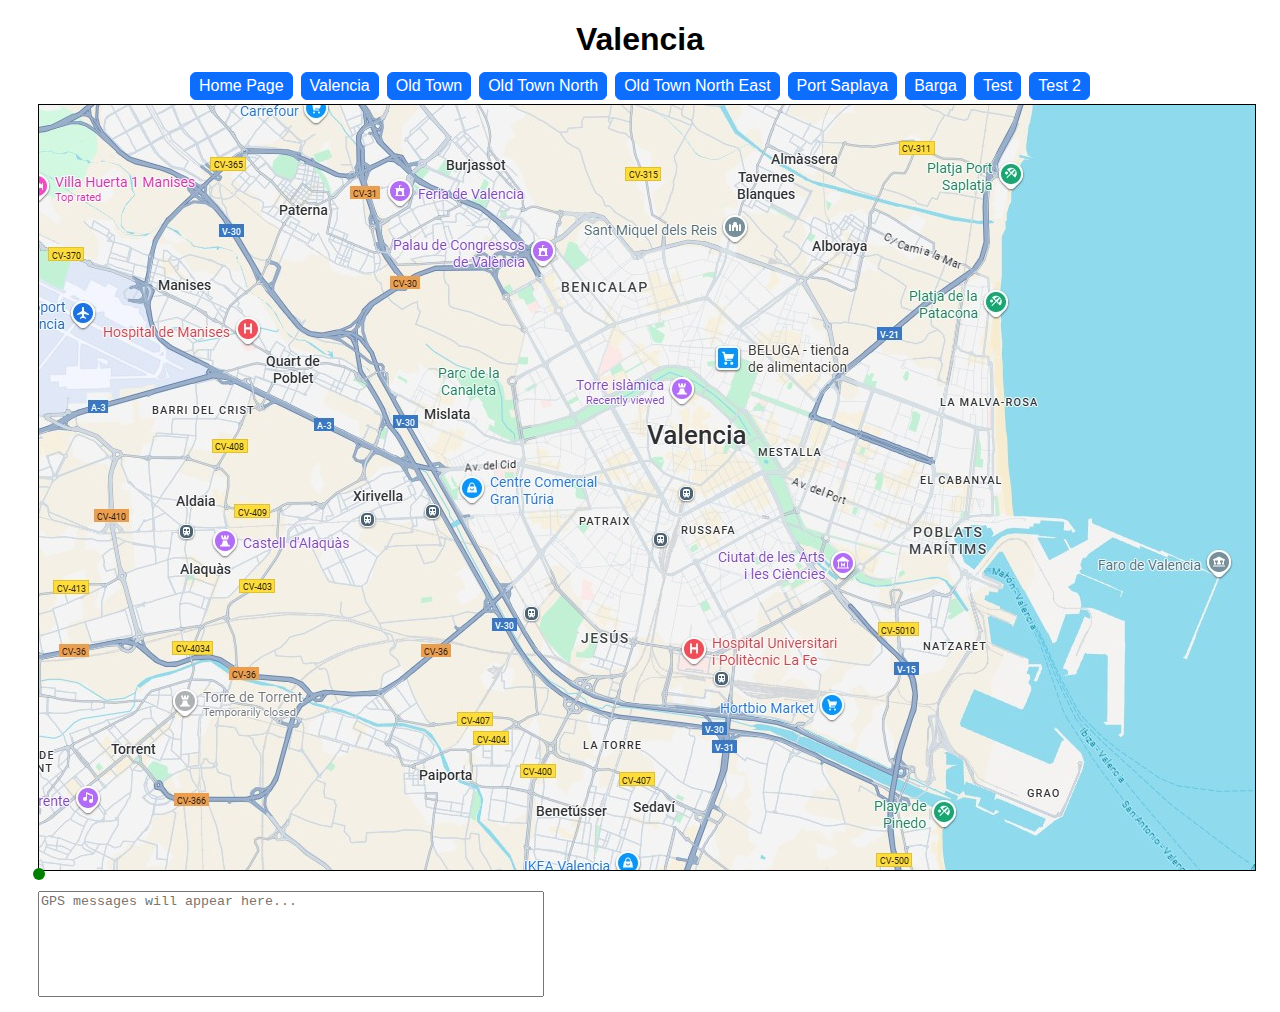
<file: valencia.html>
<!DOCTYPE html>
<html lang="en">

<head>
    <meta charset="UTF-8">
    <meta name="viewport" content="width=device-width, initial-scale=1.0">
    <title>Valencia</title>
    <script src="include/MapLocation.js"></script>
    <script src="include/landmarks.js"></script>
    <script src="include/map-links.js"></script>
    <script src="include/components.js"></script>
    

    <link rel="stylesheet" href="include/style.css">
    <style>
        #map {
            position: relative;
            width: 1216px;
            height: 765px;
            border: 1px solid #000;
        }
    </style>
</head>

<body>

    <h1>Valencia</h1>
    <div class="button-container"></div>
    <div id="map">
        <img src="images/Valencia.jpg">
        <div id="dot"></div>
    </div>
    <info-box id="infoBox"></info-box>

    <textarea id="log" readonly placeholder="GPS messages will appear here..."></textarea>
    <script src="include/common.js"></script>
    
    <script>
        populateMapLinks();

        // Map corners
        const topLeft = { lat: 39.517613664693144, lng: -0.4889598892509934 };
        const bottomRight = { lat: 39.41638957400675, lng: -0.2798250336621361 };

        const mapLocation = new MapLocation(topLeft, bottomRight, 1216, 765);

        showCurrentLocation();
    </script>
    <script>

        drawLocations2();
    </script>



</body>

</html>
</file>
<file: include/style.css>
body {
    font-family: Verdana, Geneva, Tahoma, sans-serif;
    padding: 3px 30px;
}

h1 {
    text-align: center;
    margin: 10px;
}

h2 {
    color: blue;
}

h3 {
    font-style: italic;
    font-size: medium;
}

.bg-green {
    background-color: green;
}

.bg-orange {
    background-color: orange;
}

.bg-blue {
    background-color: blue;
}


.small-text {
    font-size: smaller;
    font-style: italic;
    color: #333;
}

.button-container {
    display: flex;
    /* align-self: center; */
    justify-content: center;
    flex-wrap: wrap;
}

.custom-btn {
    display: inline-block;
    padding: 0.25rem 0.5rem;
    margin: 0.25rem;
    font-size: 1rem;
    font-weight: 400;
    text-align: center;
    text-decoration: none;
    color: #fff;
    /* text color */
    background-color: #0d6efd;
    /* bootstrap primary */
    border: 1px solid #0d6efd;
    border-radius: 0.375rem;
    /* rounded corners */
    transition: background-color 0.15s ease, border-color 0.15s ease;
}

.custom-btn:hover {
    background-color: #0b5ed7;
    border-color: #0a58ca;
}

.custom-btn:active {
    background-color: #0a58ca;
    border-color: #0a53be;
}

.custom-btn:focus {
    outline: 0;
    box-shadow: 0 0 0 0.25rem rgba(13, 110, 253, 0.5);
}

.button {
    background-color: blue;
    color: white;
    border-radius: 5px;
    padding: 5px;
    margin: 6px;
}



#dot {
    position: absolute;
    width: 12px;
    height: 12px;
    border-radius: 50%;
    transform: translate(-50%, -50%);
    background-color: green;

    /* Two animations: pulsing + timer */
    animation: pulse 1.5s infinite, stopAfter 5s forwards;
}

/* Pulse size + opacity */
@keyframes pulse {

    0%,
    100% {
        transform: translate(-50%, -50%) scale(1);
        opacity: 1;
    }

    50% {
        transform: translate(-50%, -50%) scale(3);
        opacity: 0.5;
    }
}

/* After 5s → lock color amber */
@keyframes stopAfter {
    0% {
        background-color: green;
    }

    99% {
        background-color: green;
    }

    100% {
        background-color: orange;
    }
}



#log {
    width: 500px;
    height: 100px;
    margin-top: 20px;
    resize: none;
}

.dot {
    position: absolute;
    width: 12px;
    height: 12px;
    /* background-color: blue; */
    border-radius: 50%;
    transform: translate(-50%, -50%);
    cursor: pointer;
}

.label {
    position: absolute;
    font-size: 14px;
    color: white;
    padding: 3px;
    border-radius: 3px;
    background-color: rgba(0, 0, 0, 0.5);
    margin-left: 10px;
    cursor: pointer;
    white-space: nowrap;
    transform: translateY(-50%);
    /* vertically center label with dot */
}



#infoBox {
    position: absolute;
    /* top: 400px;
    left: 400px; */
    width: 400px;
    /* top: 50%;
    left: 50%;
    width: 250px;
    transform: translate(-50%,-50%); */
    padding: 15px;
    background: white;
    border: 1px solid #333;
    border-radius: 8px;
    box-shadow: 0 2px 8px rgba(0, 0, 0, 0.2);
    display: none;
    z-index: 1000;
}

#infoBox .info-title {
    margin: 0 0 10px 0;
    color: blue;
    font-weight: bold;
    font-style: italic;
}

#infoTitle {
    margin: 0 0 10px 0;
    color: blue;
    font-weight: bold;
    font-style: italic;
}

#infoBox .close {
    position: absolute;
    top: 5px;
    right: 10px;
    font-weight: bold;
    cursor: pointer;
}

category-icon {
    z-index: 10;
}
</file>
<file: include/components.css>
multi-select {
    display: flex;
    /* align-items: center; */
    margin: 5px;
}

multi-select .title {
    font-weight: bold;
    white-space: nowrap;
}

multi-select .option-container {
    display: flex;
    flex-wrap: wrap;
}

multi-select .option {
    display: flex;
    flex-wrap: nowrap;
    margin-left: 10px;
}

multi-select label {
    white-space: nowrap;
}
</file>
